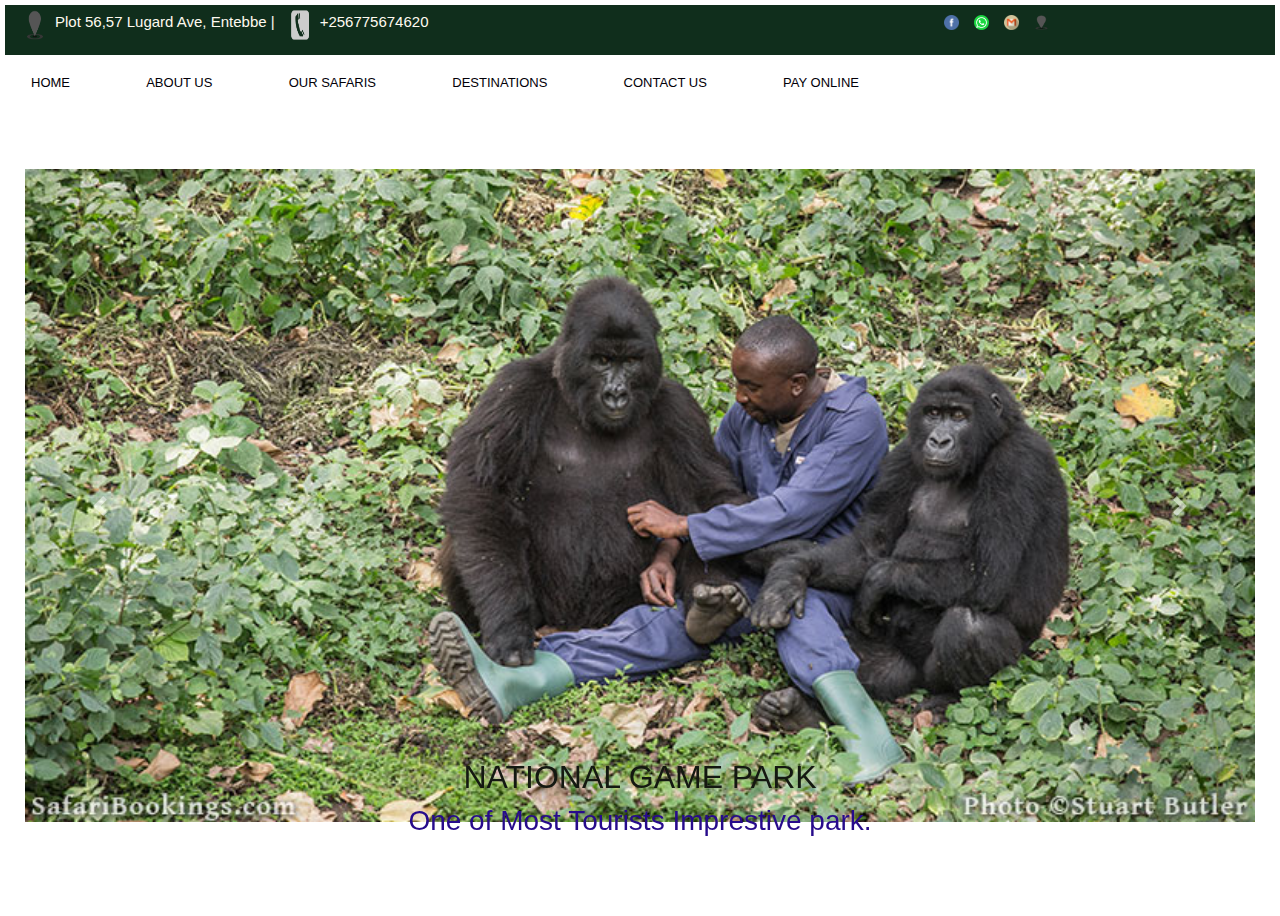
<file: index.html>
<!DOCTYPE html>
<html lang="en">
<head>
 <link rel="stylesheet" href="real.css">
<link rel="stylesheet" href="mydesign.css">
    <meta charset="UTF-8"/>
    <meta name="viewport" content="width=device-width, initial-scale=1.0"/>
<title>Uganda Gorilla Adventures/Home</title>
</head>
<link rel="icon" type="image" href="index.png">
<link rel="stylesheet" href="https://stackpath.bootstrapcdn.com/bootstrap/4.4.1/css/bootstrap.min.css" integrity="sha384-Vkoo8x4CGsO3+Hhxv8T/Q5PaXtkKtu6ug5TOeNV6gBiFeWPGFN9MuhOf23Q9Ifjh" crossorigin="anonymous">
<script src="https://code.jquery.com/jquery-3.4.1.slim.min.js" integrity="sha384-J6qa4849blE2+poT4WnyKhv5vZF5SrPo0iEjwBvKU7imGFAV0wwj1yYfoRSJoZ+n" crossorigin="anonymous"></script>
<script src="https://cdn.jsdelivr.net/npm/popper.js@1.16.0/dist/umd/popper.min.js" integrity="sha384-Q6E9RHvbIyZFJoft+2mJbHaEWldlvI9IOYy5n3zV9zzTtmI3UksdQRVvoxMfooAo" crossorigin="anonymous"></script>
<script src="https://stackpath.bootstrapcdn.com/bootstrap/4.4.1/js/bootstrap.min.js" integrity="sha384-wfSDF2E50Y2D1uUdj0O3uMBJnjuUD4Ih7YwaYd1iqfktj0Uod8GCExl3Og8ifwB6" crossorigin="anonymous"></script>

<body class="bdb">
  <div class="nav-contact">
    <img src="location.png" alt="location-icon" class="Iicon-hd">
    <h6>Plot 56,57 Lugard Ave, Entebbe |</h6>
    <img src="contact.png" alt="call-icon" class="Iicon-hd">
    <h6>+256775674620</h6>

    <ol class="headerOL">
      <li>
        <a href="https://www.google.com/safaris+uganda/"> 
          <img src="facebook.png" alt="web" class="Iicon">
        </a>
       
      </li>
      <li>
        <a href="https://www.twitter.ug.com/">
          <img src="whatApp.png" alt="twiter" class="Iicon">
        </a>
      
      </li>
      <li>
        <a href="https://www.gmail.com/">
          <img src="gmail.png" alt="@gmail" class="Iicon">
        </a>
   
      </li>
      <li>
        <a href="https://www.google.com/">
          <img src="location.png" alt="registered" class="Iicon">
        </a>
        
       </li>
    </ol>
  </div>

<div class="links">

  <ol class="nav nav-pills" id="active">
    <li class="nav-item">
      <a class="nav-link " href="#">HOME</a>
    </li>
    <li><a class="nav-link" href="about.html">ABOUT US</a>
      <div class="sublinks">
        <ul>
          <li><a href="#">About wild Discoveries</a></li>
          <li><a href="#">Safaris Uganda</a></li>
          <li><a href="#">The Conservation Foundation</a></li>
        </ul>
      </div>
    </li>
    <li class="nav-item">
      <a class="nav-link" href="our-safaris.html">OUR SAFARIS</a>
      <div class="sublinks">
        <ul>
          <li><a href="#">Tail-made-Tours</a></li>
          <li><a href="#">Long Safaris</a></li>
          <li><a href="#">Fly-in-Safaris</a></li>
        </ul>
      </div>
    </li>
    <li><a class="nav-link" href="destination.html">DESTINATIONS</a>
      <div class="sublinks">
        <ul>
          <li><a href="#">About Uganda</a></li>
          <li><a href="#">Rwanda Safaris</a></li>
        </ul>
      </div>
    </li>
    <li class="nav-item">
      <a class="nav-link" href="contact.html">CONTACT US</a>
    </li>
    <li class="nav-item">
      <a class="nav-link " href="payment.html">PAY ONLINE</a>
    </li>
  </ol>
</div>
<div class="slider">
  <div id="carouselExampleCaptions" class="carousel slide" data-ride="carousel">
    <ol class="carousel-indicators">
      <li data-target="#carouselExampleCaptions" data-slide-to="0" class="active"></li>
      <li data-target="#carouselExampleCaptions" data-slide-to="1"></li>
      <li data-target="#carouselExampleCaptions" data-slide-to="2"></li>
    </ol>
    <div class="carousel-inner">
      <div class="carousel-item active">
        <img src="02gorilla-.jpg" class="d-block w-100" alt="selfi">
        <div class="carousel-caption d-none d-md-block">
        
          <h2 class="slide-text1">NATIONAL GAME PARK</h2>
          <h3 class="slide-text2">One of Most Tourists Imprestive park.</h3>
        </div>
      </div>
      <div class="carousel-item">
        <img src="wac.jpg" class="d-block w-100" alt="deon">
        <div class="carousel-caption d-none d-md-block">
          <h2 class="slide-text1">HAPPY TIME WITH THE TOURS</h2>
        
        </div>
      </div>
      <div class="carousel-item">
        <img src="15.jpg" class="d-block w-100" alt="sad">
        <div class="carousel-caption d-none d-md-block">
            <H3>THIRD SLIDE</H3>
        </div>
      </div>
    </div>
    <a class="carousel-control-prev" href="#carouselExampleCaptions" role="button" data-slide="prev">
      <span class="carousel-control-prev-icon" aria-hidden="true"></span>
      <span class="sr-only">Previous</span>
    </a>
    <a class="carousel-control-next" href="#carouselExampleCaptions" role="button" data-slide="next">
      <span class="carousel-control-next-icon" aria-hidden="true"></span>
      <span class="sr-only">Next</span>
    </a>
  </div>

</div>

</body>
</html>
</file>
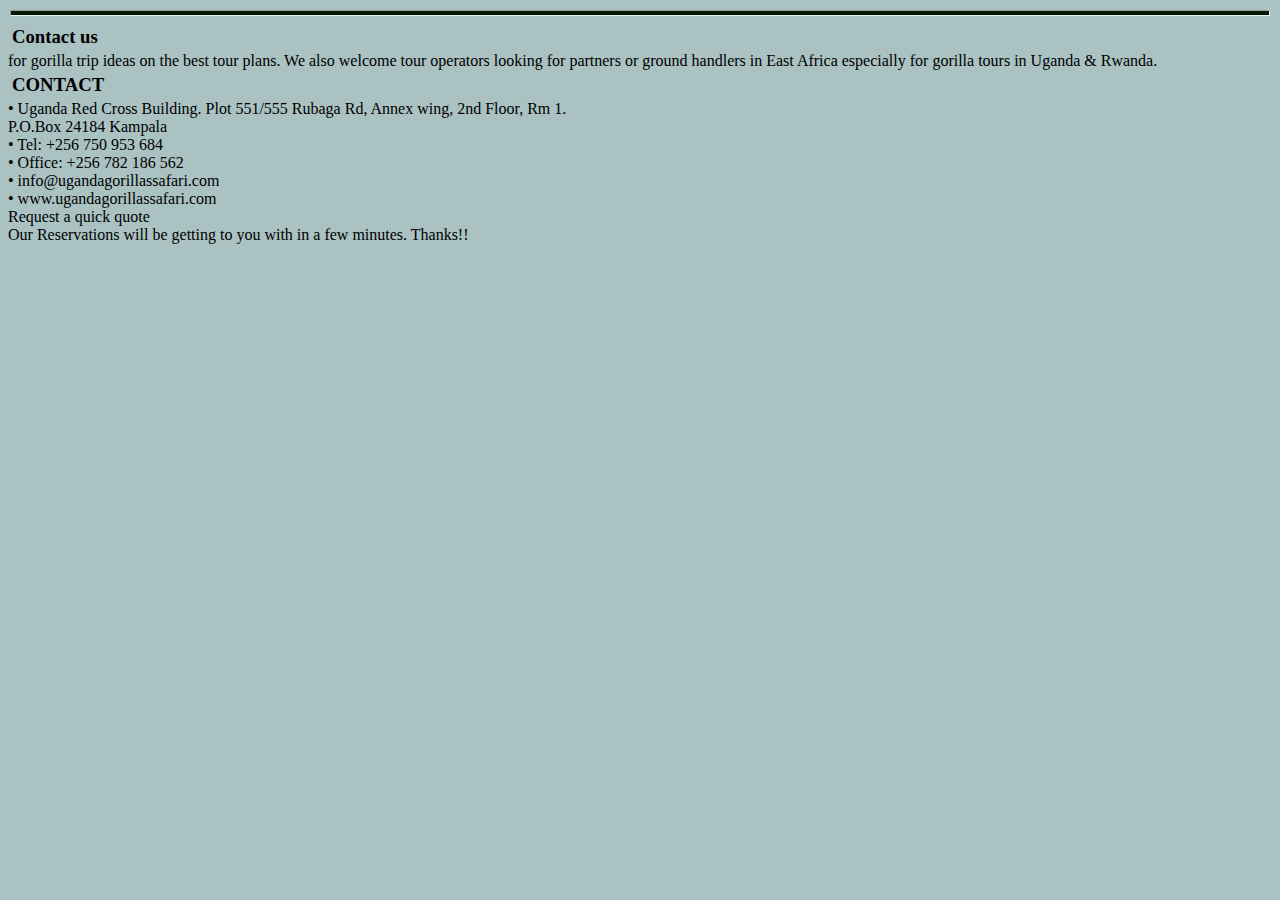
<file: contact.html>
<!DOCTYPE html>
<html lang="en">

    <head>
        <link rel="stylesheet" href="frame.css">
        <meta charset="UTF-8">
        <meta name="viewport" content="width=device-width, initial-scale=1.0">
        <meta http-equiv="X-UA-Compatible" content="ie=edge">
        <title>Payment to safaris</title>
    </head>

    <body>
        <hr>
<p>
    <h3>Contact us</h3> for gorilla trip ideas on the best tour plans. We also welcome tour operators looking for partners or ground
handlers in East Africa especially for gorilla tours in Uganda & Rwanda.
<h3>CONTACT</h3>
• Uganda Red Cross Building. Plot 551/555 Rubaga Rd, Annex wing, 2nd Floor, Rm 1. <br> P.O.Box 24184 Kampala<br>
• Tel: +256 750 953 684<br>
• Office: +256 782 186 562<br>
• info@ugandagorillassafari.com<br>
• www.ugandagorillassafari.com<br>
Request a quick quote<br>
Our Reservations will be getting to you with in a few minutes. Thanks!!
</p>
    </body>

</html>
</file>
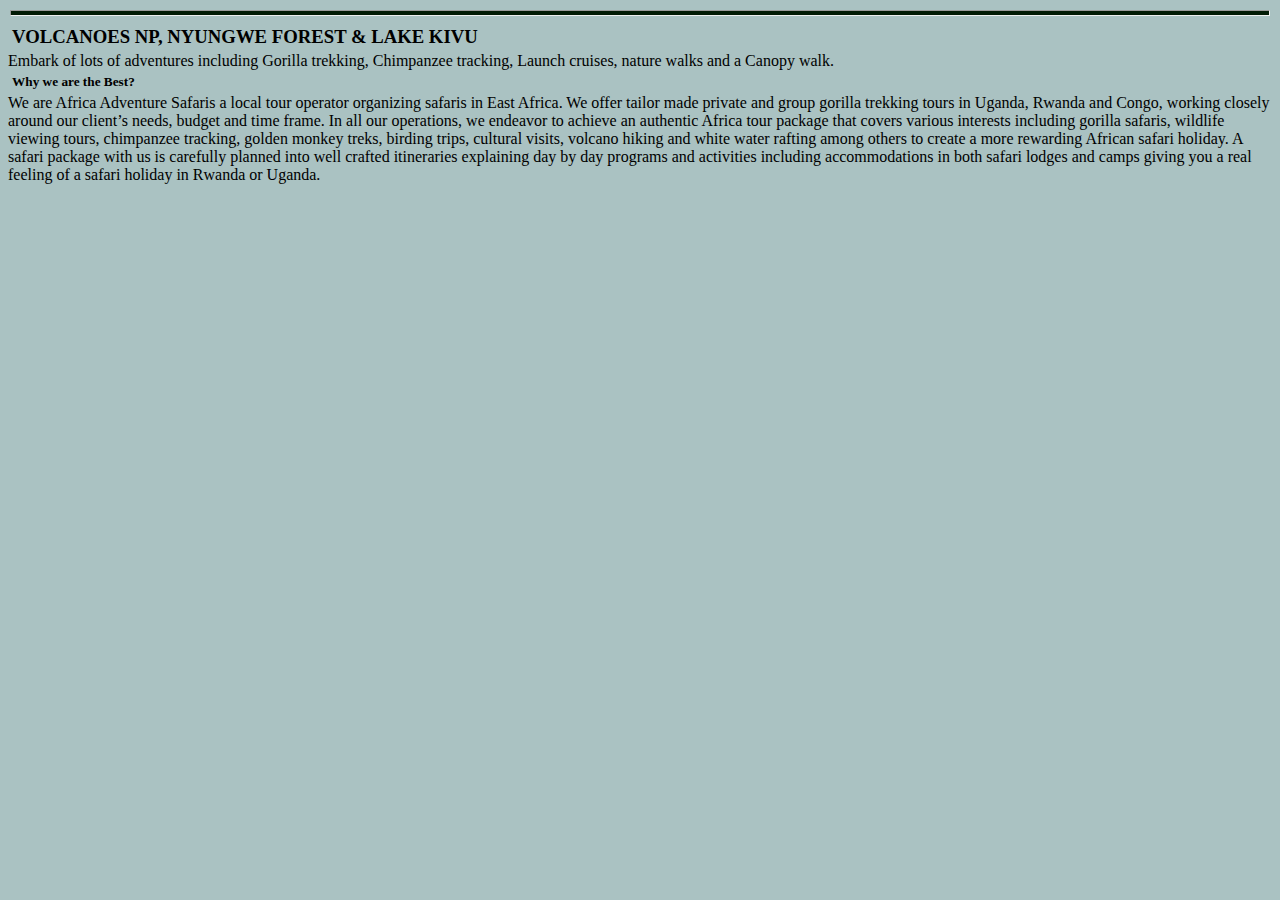
<file: destination.html>
<!DOCTYPE html>
<html lang="en">

    <head>
        <link rel="stylesheet" href="frame.css">
        <meta charset="UTF-8">
        <meta name="viewport" content="width=device-width, initial-scale=1.0">
        <meta http-equiv="X-UA-Compatible" content="ie=edge">
        <title>Payment to safaris</title>
    </head>

    <body>
        <hr>
<P>
    <h3>VOLCANOES NP, NYUNGWE FOREST & LAKE KIVU</h3>
Embark of lots of adventures including Gorilla trekking, Chimpanzee tracking, Launch cruises, nature walks and a Canopy
walk.
<h5>Why we are the Best?</h5>
We are Africa Adventure Safaris a local tour operator organizing safaris in East Africa. We offer tailor made private
and group gorilla trekking tours in Uganda, Rwanda and Congo, working closely around our client’s needs, budget and time
frame.
In all our operations, we endeavor to achieve an authentic Africa tour package that covers various interests including
gorilla safaris, wildlife viewing tours, chimpanzee tracking, golden monkey treks, birding trips, cultural visits,
volcano hiking and white water rafting among others to create a more rewarding African safari holiday.
A safari package with us is carefully planned into well crafted itineraries explaining day by day programs and
activities including accommodations in both safari lodges and camps giving you a real feeling of a safari holiday in
Rwanda or Uganda.
</P>
    </body>

</html>
</file>
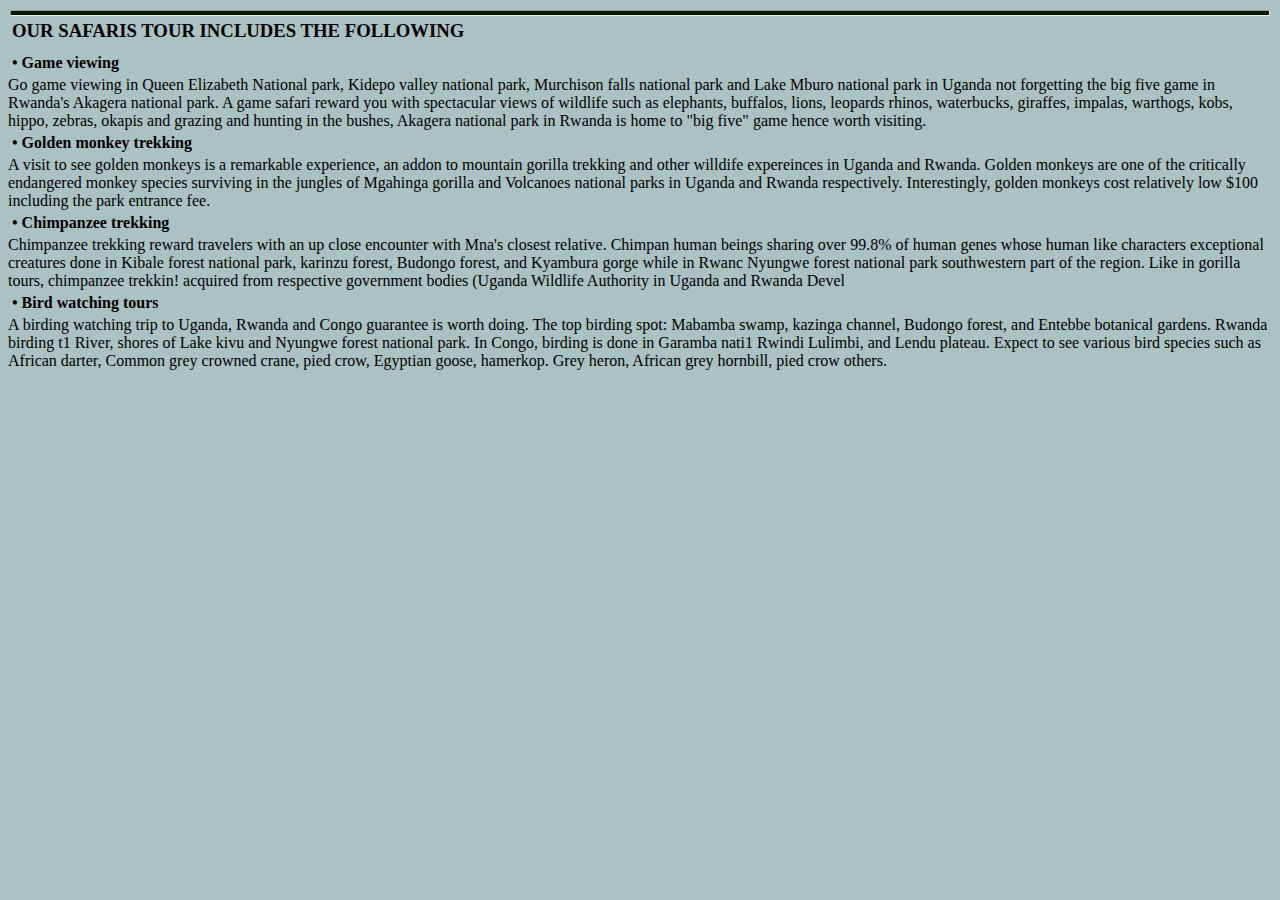
<file: our-safaris.html>
<!DOCTYPE html>
<html lang="en">

    <head>
        <link rel="stylesheet" href="frame.css">
        <meta charset="UTF-8">
        <meta name="viewport" content="width=device-width, initial-scale=1.0">
        <meta http-equiv="X-UA-Compatible" content="ie=edge">
        <title>our-safaris</title>
    </head>

    <body>
        <hr>
<h3>OUR SAFARIS TOUR INCLUDES THE FOLLOWING</h3>
<p>
<h4>• Game viewing</h4>
Go game viewing in Queen Elizabeth National park, Kidepo valley national park, Murchison falls national park and Lake
Mburo national park in Uganda not forgetting the big five game in Rwanda's Akagera national park. A game safari reward
you with spectacular views of wildlife such as elephants, buffalos, lions, leopards rhinos, waterbucks, giraffes,
impalas, warthogs, kobs, hippo, zebras, okapis and grazing and hunting in the bushes, Akagera national park in Rwanda is
home to "big five" game hence worth visiting.
 <h4>• Golden monkey trekking</h4>

A visit to see golden monkeys is a remarkable experience, an addon to mountain gorilla trekking and other willdife
expereinces in Uganda and Rwanda. Golden monkeys are one of the critically endangered monkey species surviving in the
jungles of Mgahinga gorilla and Volcanoes national parks in Uganda and Rwanda respectively. Interestingly, golden
monkeys cost relatively low
$100 including the park entrance fee.

<h4>• Chimpanzee trekking</h4>

Chimpanzee trekking reward travelers with an up close encounter with Mna's closest relative. Chimpan human beings
sharing over 99.8% of human genes whose human like characters exceptional creatures done in Kibale forest national park,
karinzu forest, Budongo forest, and Kyambura gorge while in Rwanc Nyungwe forest national park southwestern part of the
region. Like in gorilla tours, chimpanzee trekkin! acquired from respective government bodies (Uganda Wildlife Authority
in Uganda and Rwanda Devel

<h4>• Bird watching tours</h4>

A birding watching trip to Uganda, Rwanda and Congo guarantee is worth doing. The top birding spot: Mabamba swamp,
kazinga channel, Budongo forest, and Entebbe botanical gardens. Rwanda birding t1
River, shores of Lake kivu and Nyungwe forest national park. In Congo, birding is done in Garamba nati1
Rwindi Lulimbi, and Lendu plateau. Expect to see various bird species such as African darter, Common grey crowned crane,
pied crow, Egyptian goose, hamerkop. Grey heron, African grey hornbill, pied crow others.
</p>
    </body>

</html>
</file>
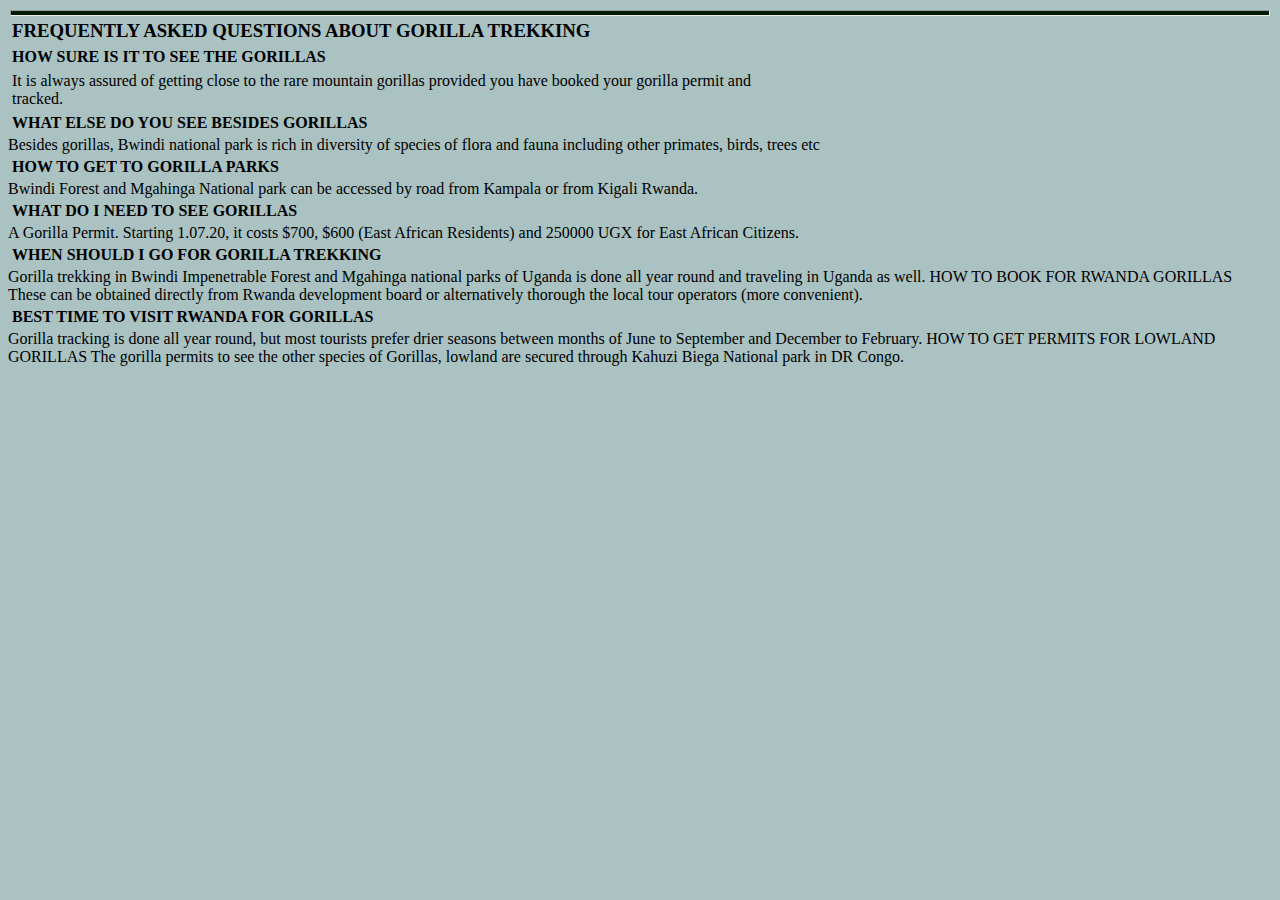
<file: payment.html>
<!DOCTYPE html>
<html lang="en">
<head>
    <link rel="stylesheet" href="frame.css">
    <meta charset="UTF-8">
    <meta name="viewport" content="width=device-width, initial-scale=1.0">
    <meta http-equiv="X-UA-Compatible" content="ie=edge">
    <title>Payment to safaris</title>
</head>
<body>
    <hr>

   <h3>FREQUENTLY ASKED QUESTIONS ABOUT GORILLA TREKKING</h3> 
    <h4>HOW SURE IS IT TO SEE THE GORILLAS</h4>
    <p>
    It is always assured of getting close to the rare mountain gorillas provided you have booked your gorilla permit and
    tracked.
    <h4>WHAT ELSE DO YOU SEE BESIDES GORILLAS</h4>
    Besides gorillas, Bwindi national park is rich in diversity of species of flora and fauna including other primates,
    birds, trees etc
    <h4>HOW TO GET TO GORILLA PARKS</h4>
    Bwindi Forest and Mgahinga National park can be accessed by road from Kampala or from Kigali Rwanda.
    <h4>WHAT DO I NEED TO SEE GORILLAS</h4>
    A Gorilla Permit. Starting 1.07.20, it costs $700, $600 (East African Residents) and 250000 UGX for East African
    Citizens.
    <h4>WHEN SHOULD I GO FOR GORILLA TREKKING</h4>
    Gorilla trekking in Bwindi Impenetrable Forest and Mgahinga national parks of Uganda is done all year round and
    traveling in Uganda as well.
    HOW TO BOOK FOR RWANDA GORILLAS
    These can be obtained directly from Rwanda development board or alternatively thorough the local tour operators (more
    convenient).
    <h4>BEST TIME TO VISIT RWANDA FOR GORILLAS</h4>
    Gorilla tracking is done all year round, but most tourists prefer drier seasons between months of June to September and
    December to February.
    HOW TO GET PERMITS FOR LOWLAND GORILLAS
    The gorilla permits to see the other species of Gorillas, lowland are secured through Kahuzi Biega National park in DR
    Congo.

</p>
</body>
</html>
</file>
<file: real.css>
ol{
    display: flex;
    list-style: none;
    justify-content: space-between;
}
.orol{
  width: 800px;
  padding: 30px;
}
.links{
  padding-right: 400px;
  padding-top: 10px;
  padding-left: 10px;
  justify-content: stretch;
  padding-bottom: 5px;
}
.nav-link{
   
  font-size: 13px;
  color: rgb(2, 0, 8);
  background-color: white;
}
.links ol li a{
    display: block;
    text-decoration: none;
    font-size: 13px;
}

.sublinks{
    display: none;
    box-shadow: black;
  shape-outside: repeating-radial-gradient();
}

.links ol li:hover .sublinks{
    display: block;
   
}

div ul li a{
color: rgb(243, 243, 243);
background-color: rgba(12, 71, 73, 0.808);
transition: cubic-bezier(0.6, -0.28, 0.735, 0.045);
transition-duration: 500ms;
font-family: 'Gill Sans', 'Gill Sans MT', Calibri, 'Trebuchet MS', sans-serif;
font-size: 30px;
padding: 5px;
text-size-adjust:4%;
}
ul{
    list-style: none;
    shape-outside: border-box;
}
hr{
    color: rgba(34, 36, 35, 0.966);
    background-color: rgb(64, 167, 78);
}
</file>
<file: mydesign.css>
.bdb{
    padding: 5px;
    padding-bottom: 10px;
}
.nav-contact{
    display: flex;
    background-color: rgb(16, 46, 28);
    color: floralwhite;
    padding: 5px;
}
.nav-contact h6{
font-size: 15px;
}
.headerOL{
    display: flex;
    text-align: right;
    list-style: none;
    justify-content: space-between;
    padding-left:500px;
   
}
.nav-contact h6{
    padding-top: 3px;
padding-left: 10px;
}
.Iicon-hd{
 
    width: 35px;
    height:30px;
    padding-left: 15px;
    }
  .headerOL .Iicon{
  width: 30px;
  height: 0 auto;
  padding-left: 15px;
  }
.carousel-item{
    height: 760px;
   align-content: center;
   background-position: center;
   background-size: cover;
   padding-bottom: 20px;
}
.carousel-inner{
    width: 500px;
    height: 0 auto;
    text-align: center;
    padding: 20px;
  
}
.slide-text1{
    color: rgb(20, 24, 17);
transition-delay: 1s;
font-family: 'Franklin Gothic Medium', 'Arial Narrow', Arial, sans-serif;
}
.slide-text2{
    color: rgb(39, 11, 139);
transition-delay: 1s;
font-family: Verdana, Geneva, Tahoma, sans-serif;
}
</file>
<file: frame.css>
*{
    margin: 2px;
    padding: 2px;
    background-color: rgb(170, 194, 194);
}
hr{
    background-color: rgb(2, 27, 5);
}
p{
    width: 60%;
}
</file>
